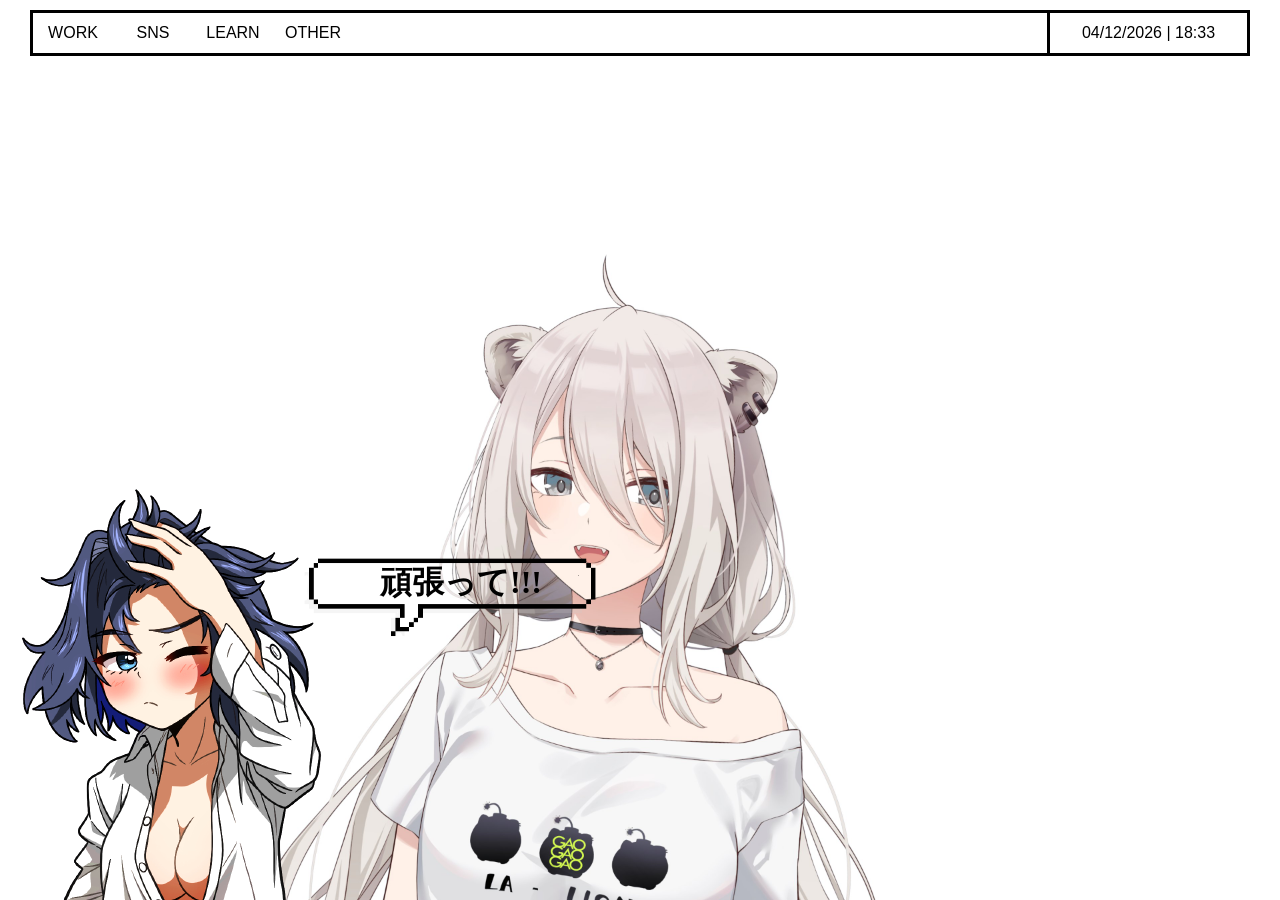
<file: index.html>
<!DOCTYPE html>
<html>
    <head>
        <link rel="icon" href="favicon.ico">
        <link rel="stylesheet" href="home.css">
        <title>
            New Tab
        </title>
        
    </head>
    <body onload="penanggalan()">
        <img src="bg.jpg" class="layar">

        <div id="container">
            
            <div class="menu-item dropdown">
                WORK
                <div class="dropdown-content">
                    <a href="https://docs.google.com/spreadsheets/d/1EQuvVvtkUlGfM31SVGDqgtOawc1JAC1Mp_UfYNbkyGE/edit#gid=1094901478"><button onclick="kerjo()">Start Session</button></a>
                    <a href="https://connect.appen.com/qrp/core/login">Appen</a>

                </div>
            </div>
            <div class="menu-item dropdown">
                SNS
                <div class="dropdown-content">
                    <a href="https://mail.google.com/mail/u/0/">Mail</a>
                    <a href="https://youtube.com">YouTube</a>
                    <a href="https://music.youtube.com">YMusic</a>
                    <a href="https://facebook.com">Facebook</a>
                    <a href="https://twitter.com">Twitter</a>
                    <a href="https://www.bilibili.tv/id">Bstation</a>
                    <a href="https://web.whatsapp.com/">WhatsApp</a>
                </div>
            </div>
            <div class="menu-item dropdown">
                LEARN
                <div class="dropdown-content">
                    <a href="https://developer.mozilla.org/en-US/">MDN</a>
                    <a href="https://www.wanikani.com/">WaniKani</a>
                </div>
            </div>
            <div class="menu-item dropdown">
                OTHER
                <div class="dropdown-content">
                    <a href="https://login.payoneer.com/">Payoneer</a>
                    <a href="https://translate.google.com/">Translate</a>
                    <a href="https://app.grammarly.com/docs/new">Grammarly</a>
                    <a href="https://194.163.183.129/">Samehadaku</a>
                </div>
            </div>
            <div class="grid-item"><p id="pass">fXFT!,fkQf=i6B6</p></div>
            <div class="menu-item dropdown clock">
                <div id="wib"></div>
                <div id="pt" class="dropdown-clock"></div>
            </div>
            

            
        </div>
        <img src="kronii.png">
        <h1 class="ganba1">頑張って!!!</h1>
        <img src="balloon.png" class="ganba2">

        
        <script>
            function penanggalan() {
                const today = new Date();
                let hari = today.getDate();
                let bulan = today.getMonth();
                let tahun = today.getFullYear();
                let jam = today.getHours();
                let menit = today.getMinutes();
                if (jam>15) {haript=hari} else {haript=hari-1;}
                bulan = bulan+1;
                jampt = jam-15;
                jam = cek(jam);
                menit = cek(menit);
                jampt = cek(jampt);
                hari = cek(hari);
                bulan = cek(bulan);
                haript = cek(haript);
               

                document.getElementById('wib').innerHTML = hari + "/" + bulan + "/" + tahun + " "+"|"+ " " + jam+":"+menit;
                document.getElementById('pt').innerHTML = haript + "/" + bulan + "/" + tahun + " "+"|"+ " " + jampt+":"+menit;

                setTimeout(penanggalan, 60000);
            }
            
            function cek(i) {
                if (i<10) {
                    i = "0" + i
                };
                return i;
            }

            function kerjo() {
                window.open('https://www.raterhub.com/evaluation/rater/task/index');
            }
        </script>

    </body>
</html>
</file>
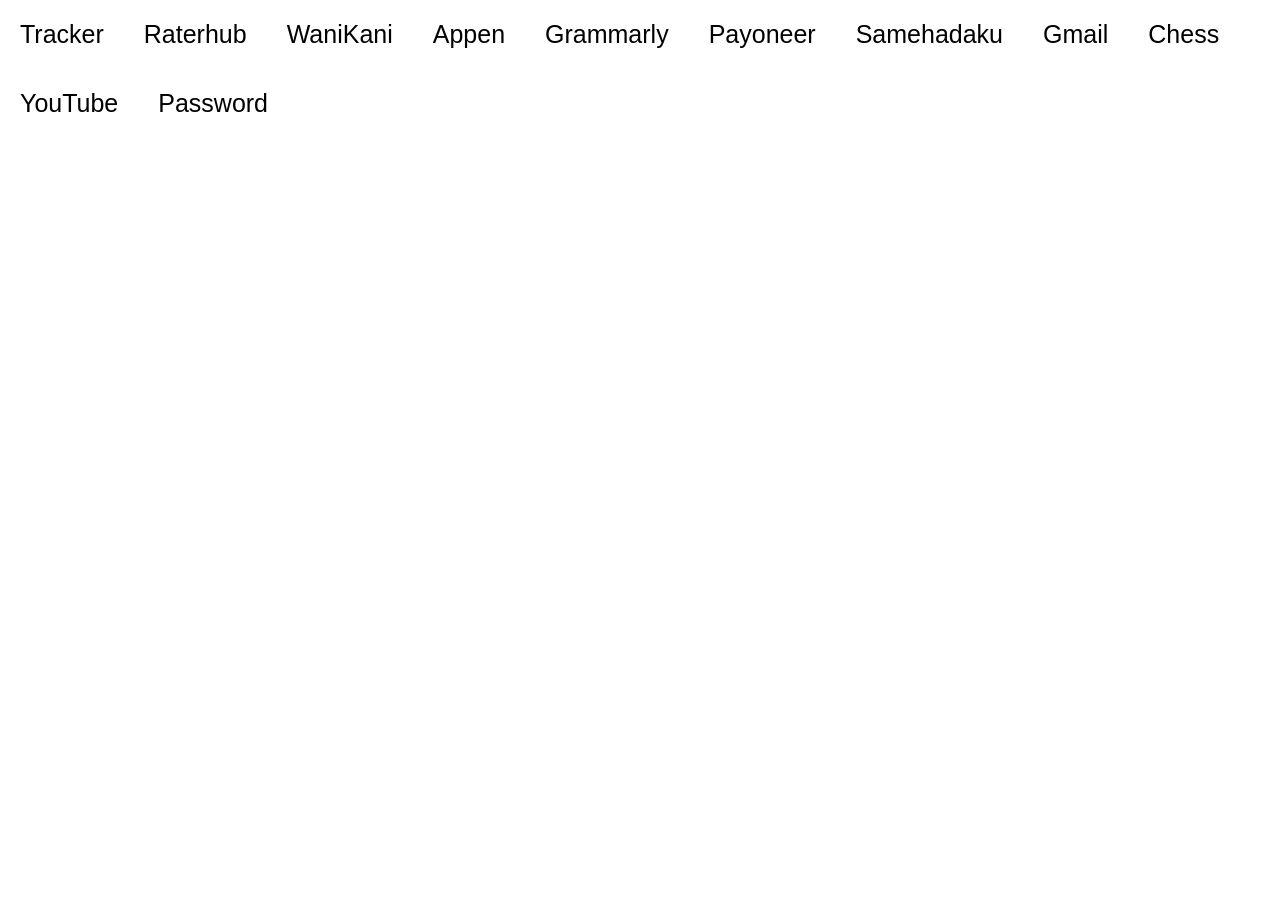
<file: bar.html>
<!DOCTYPE html>
<html>
    <head>
        <meta name="viewport" content="width=device-width, initial-scale=1.0">
        <title>HOME</title>
        <link rel="stylesheet" href="bar.css">


    </head>
    <body>
        <div class="container">
            <a href="#">Tracker</a>
            <a href="#">Raterhub</a>
            <a href="#">WaniKani</a>
            <a href="#">Appen</a>
            <a href="#">Grammarly</a>
            <a href="#">Payoneer</a>
            <a href="#">Samehadaku</a>
            <a href="#">Gmail</a>
            <a href="#">Chess</a>
            <a href="#">YouTube</a>
            <a href="#">Password</a>
        </div>
    </body>
</html>
</file>
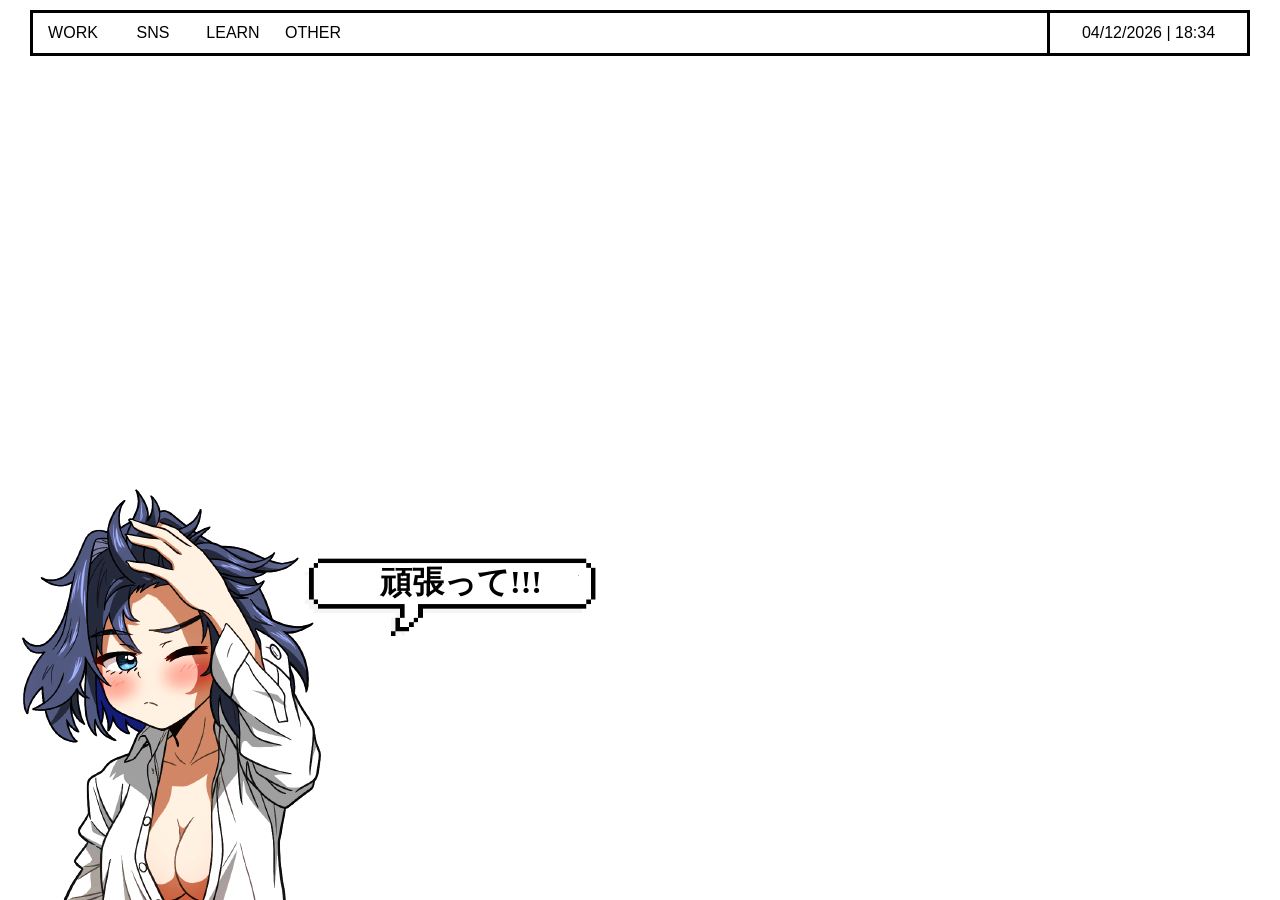
<file: home.html>
<!DOCTYPE html>
<html>
    <head>
        <link rel="icon" href="favicon.ico">
        <link rel="stylesheet" href="home.css">
        <title>
            New Tab
        </title>
        
    </head>
    <body onload="penanggalan()">

        <div id="container">
            
            <div class="menu-item dropdown">
                WORK
                <div class="dropdown-content">
                    <a href="https://docs.google.com/spreadsheets/d/1EQuvVvtkUlGfM31SVGDqgtOawc1JAC1Mp_UfYNbkyGE/edit#gid=1094901478"><button onclick="kerjo()">Start Session</button></a>
                    <a href="https://connect.appen.com/qrp/core/login">Appen</a>

                </div>
            </div>
            <div class="menu-item dropdown">
                SNS
                <div class="dropdown-content">
                    <a href="https://mail.google.com/mail/u/0/">Mail</a>
                    <a href="https://youtube.com">YouTube</a>
                    <a href="https://music.youtube.com">YMusic</a>
                    <a href="https://facebook.com">Facebook</a>
                    <a href="https://twitter.com">Twitter</a>
                    <a href="https://www.bilibili.tv/id">Bstation</a>
                </div>
            </div>
            <div class="menu-item dropdown">
                LEARN
                <div class="dropdown-content">
                    <a href="https://developer.mozilla.org/en-US/">MDN</a>
                    <a href="https://www.wanikani.com/">WaniKani</a>
                </div>
            </div>
            <div class="menu-item dropdown">
                OTHER
                <div class="dropdown-content">
                    <a href="https://login.payoneer.com/">Payoneer</a>
                    <a href="https://translate.google.com/">Translate</a>
                    <a href="https://app.grammarly.com/docs/new">Grammarly</a>
                    <a href="https://194.163.183.129/">Samehadaku</a>
                </div>
            </div>
            <div class="grid-item"><p id="pass">fXFT!,fkQf=i6B6</p></div>
            <div class="menu-item dropdown clock">
                <div id="wib"></div>
                <div id="pt" class="dropdown-clock"></div>
            </div>
            

            
        </div>
        <img src="kronii.png">
        <h1 class="ganba1">頑張って!!!</h1>
        <img src="balloon.png" class="ganba2">

        
        <script>
            function penanggalan() {
                const today = new Date();
                let hari = today.getDate();
                let bulan = today.getMonth();
                let tahun = today.getFullYear();
                let jam = today.getHours();
                let menit = today.getMinutes();
                if (jam>15) {haript=hari} else {haript=hari-1;}
                bulan = bulan+1;
                jampt = jam-15;
                jam = cek(jam);
                menit = cek(menit);
                jampt = cek(jampt);
                hari = cek(hari);
                bulan = cek(bulan);
                haript = cek(haript);
               

                document.getElementById('wib').innerHTML = hari + "/" + bulan + "/" + tahun + " "+"|"+ " " + jam+":"+menit;
                document.getElementById('pt').innerHTML = haript + "/" + bulan + "/" + tahun + " "+"|"+ " " + jampt+":"+menit;

                setTimeout(penanggalan, 60000);
            }
            
            function cek(i) {
                if (i<10) {
                    i = "0" + i
                };
                return i;
            }

            function kerjo() {
                window.open('https://www.raterhub.com/evaluation/rater/task/index');
            }
        </script>

    </body>
</html>
</file>
<file: home.css>
*{
    margin: 0;
    padding: 0;
}
button {
    background: none!important;
    border: none;
    padding: 0!important;
    color: black;
    text-decoration: none;
    cursor: pointer;
    font-size: 16px;
    line-height: 20px;
  }
#container{
    display: grid;
    grid-template-columns: 80px 80px 80px 80px auto 200px;
    background-color: white;
    border: 3px solid black;
    margin: 10px 30px;
    z-index: 1;


}
.label {
    color: red;
    font-size: 25px;
}
.menu-item {
    color: black;
    padding: 10px 0 10px 0;
    line-height: 20px;
    font-family: 'Trebuchet MS', 'Lucida Sans Unicode', 'Lucida Grande', 'Lucida Sans', Arial, sans-serif;
    text-align: center;
}
.menu-item:hover {
    background-color: lightblue;
}
.drop-btn {
    background-color: white;
    color: black;
    padding: 0;
    border: none;
    cursor: pointer;
}
.dropdown {
    position: relative;
    display: inline-block;
    cursor: pointer;

}
.dropdown-content {
    display: none;
    position: absolute;
    transform: translate(-3px,10px);
    background-color: white;
    min-width: 160px;
    z-index: 1;
    border: 3px solid black;
}
.dropdown-content a {
    color: black;
    padding: 12px 16px;
    text-decoration: none;
    display: block;

}
.dropdown-content a:hover {
    background-color: lightblue;
}
.dropdown:hover .dropdown-content{
    display: block;
}
.dropdown:hover {
    background-color: lightblue;
}
.clock {
    border-left: 3px solid black;
}

.dropdown-clock {
    display: none;
    position: absolute;
    transform: translate(-3px,10px);
    background-color: white;
    min-width: 177px;
    min-height: 20px;
    z-index: 1;
    border: 3px solid black;
}
.dropdown:hover .dropdown-clock{
    display: block;
}
#pt {
    padding: 10px;
}
img {
    position: fixed;
    left: -60px;
    bottom: -50px;
    z-index: 1;
    
}
.ganba1 {
    position: fixed;
    left: 380px;
    bottom: 295px;
    
    
    
}
.ganba2 {
    position: fixed;
    left: 300px;
    bottom: 255px;
    width:300px;
    height: auto;
   
    
}
#pass {
    color: white;
    position: relative;
    text-align: center;
    padding: 10px;
}
.layar {
    width: 100%;
    height: auto;
    z-index: -1;
}
</file>
<file: bar.css>
*{
    margin: 0;
    padding: 0;
}
.container{
    width: 100%;
    overflow: hidden;
    color: black;
    text-align: center;
    
    
}
a{
    float: left;
    text-decoration: none;
    width: auto;
    color: black;
    padding: 20px 20px;
    font-family: sans-serif;
    font-size: 25px;
    transition: 0.5s;

}
a:hover{
    color: green;
    font-size: 30px;

}
</file>
